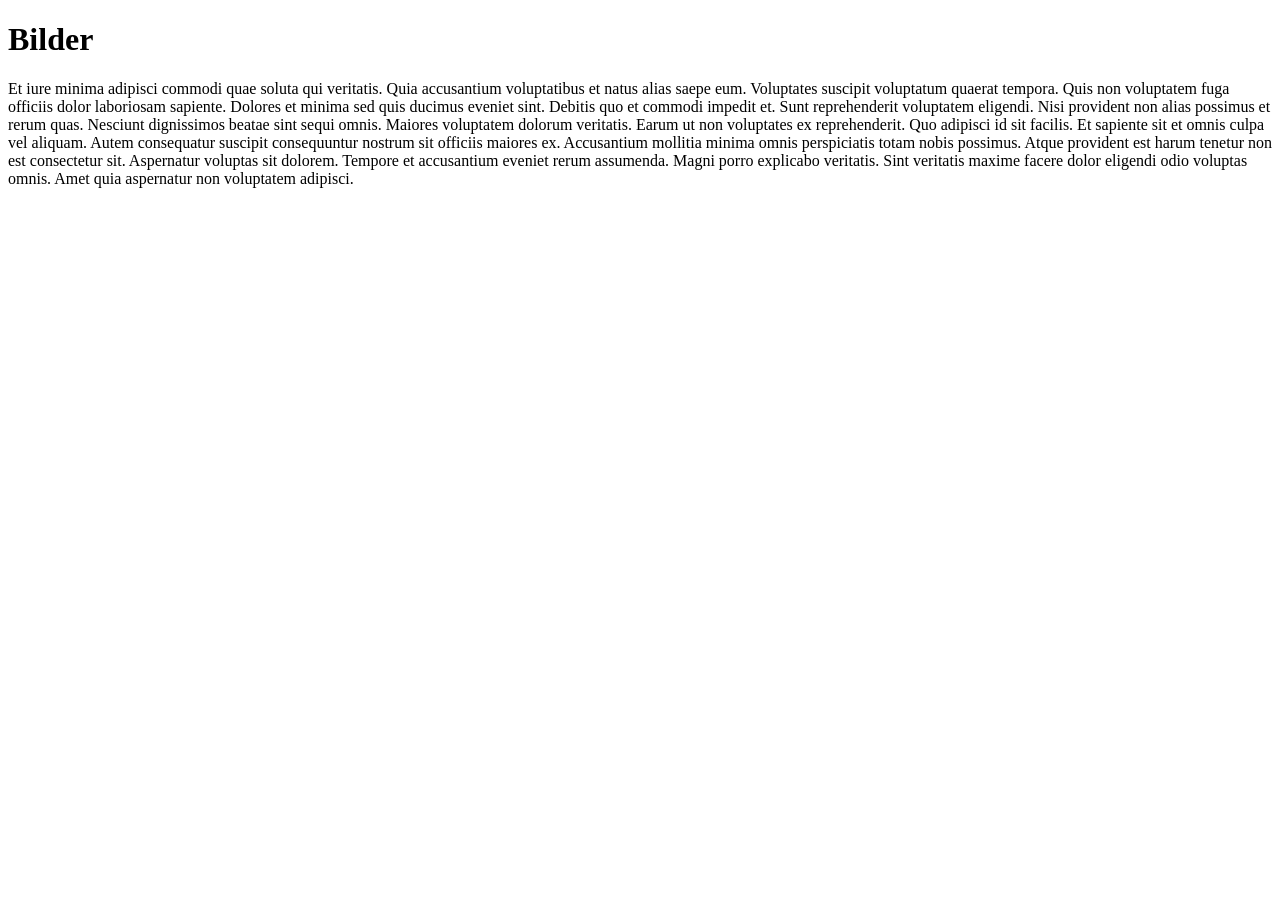
<file: apps/bilder/index.html>
<!DOCTYPE html>
<html>
<head>
    <meta http-equiv="Content-Type" content="text/html; charset=UTF-8" />
    <title>Bilder</title>
</head>
<body>
<h1>
  Bilder
</h1>
Et iure minima adipisci commodi quae soluta qui veritatis. Quia accusantium voluptatibus et natus alias saepe eum. Voluptates suscipit voluptatum quaerat tempora. Quis non voluptatem fuga officiis dolor laboriosam sapiente. Dolores et minima sed quis ducimus eveniet sint.

Debitis quo et commodi impedit et. Sunt reprehenderit voluptatem eligendi. Nisi provident non alias possimus et rerum quas.

Nesciunt dignissimos beatae sint sequi omnis. Maiores voluptatem dolorum veritatis. Earum ut non voluptates ex reprehenderit. Quo adipisci id sit facilis. Et sapiente sit et omnis culpa vel aliquam.

Autem consequatur suscipit consequuntur nostrum sit officiis maiores ex. Accusantium mollitia minima omnis perspiciatis totam nobis possimus. Atque provident est harum tenetur non est consectetur sit. Aspernatur voluptas sit dolorem. Tempore et accusantium eveniet rerum assumenda.

Magni porro explicabo veritatis. Sint veritatis maxime facere dolor eligendi odio voluptas omnis. Amet quia aspernatur non voluptatem adipisci.
</body>
</html>
</file>
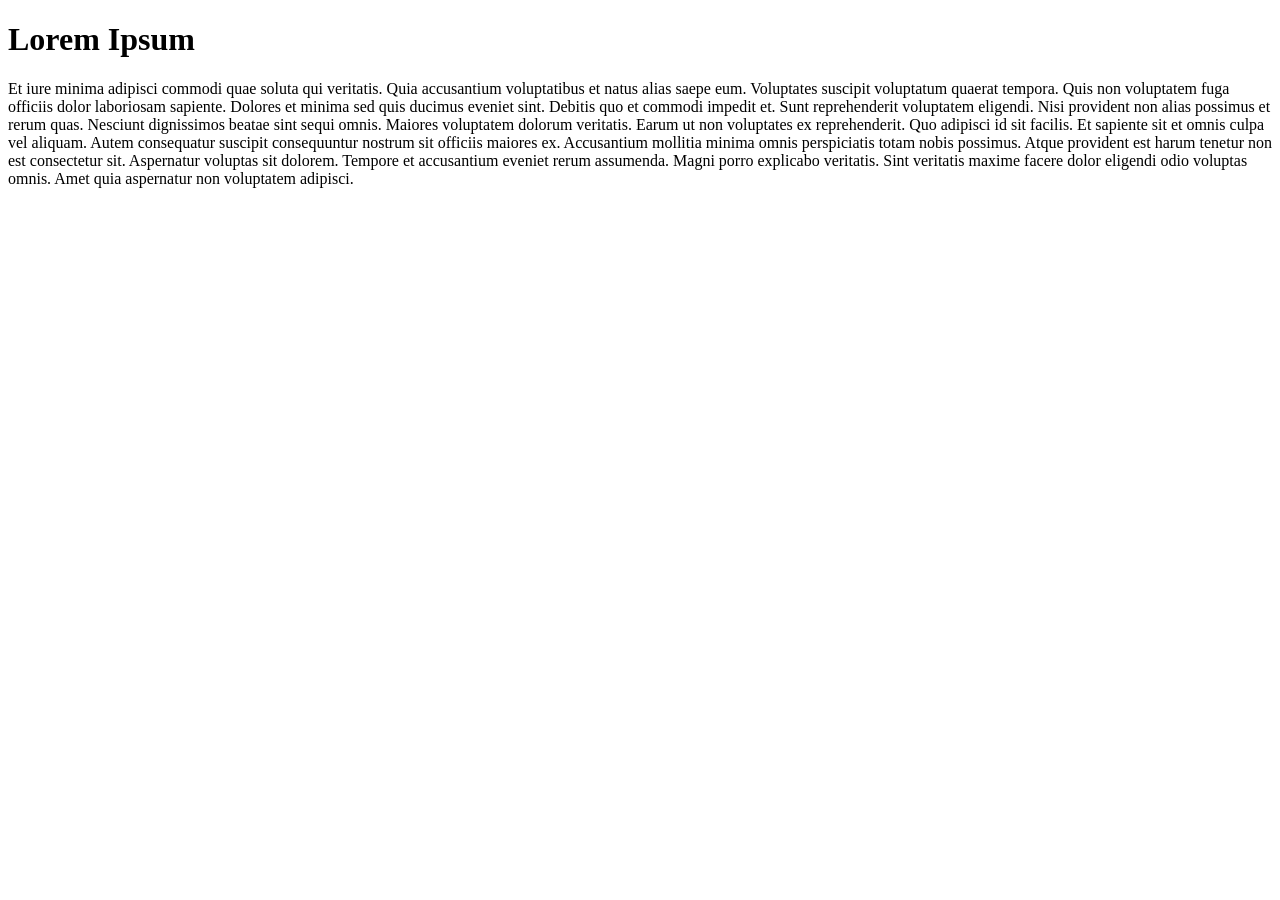
<file: apps/dummy/index.html>
<!DOCTYPE html>
<html>
<head>
    <meta http-equiv="Content-Type" content="text/html; charset=UTF-8" />
    <title>DummyPage</title>
</head>
<body>
<h1>
  Lorem Ipsum
</h1>
Et iure minima adipisci commodi quae soluta qui veritatis. Quia accusantium voluptatibus et natus alias saepe eum. Voluptates suscipit voluptatum quaerat tempora. Quis non voluptatem fuga officiis dolor laboriosam sapiente. Dolores et minima sed quis ducimus eveniet sint.

Debitis quo et commodi impedit et. Sunt reprehenderit voluptatem eligendi. Nisi provident non alias possimus et rerum quas.

Nesciunt dignissimos beatae sint sequi omnis. Maiores voluptatem dolorum veritatis. Earum ut non voluptates ex reprehenderit. Quo adipisci id sit facilis. Et sapiente sit et omnis culpa vel aliquam.

Autem consequatur suscipit consequuntur nostrum sit officiis maiores ex. Accusantium mollitia minima omnis perspiciatis totam nobis possimus. Atque provident est harum tenetur non est consectetur sit. Aspernatur voluptas sit dolorem. Tempore et accusantium eveniet rerum assumenda.

Magni porro explicabo veritatis. Sint veritatis maxime facere dolor eligendi odio voluptas omnis. Amet quia aspernatur non voluptatem adipisci.
</body>
</html>
</file>
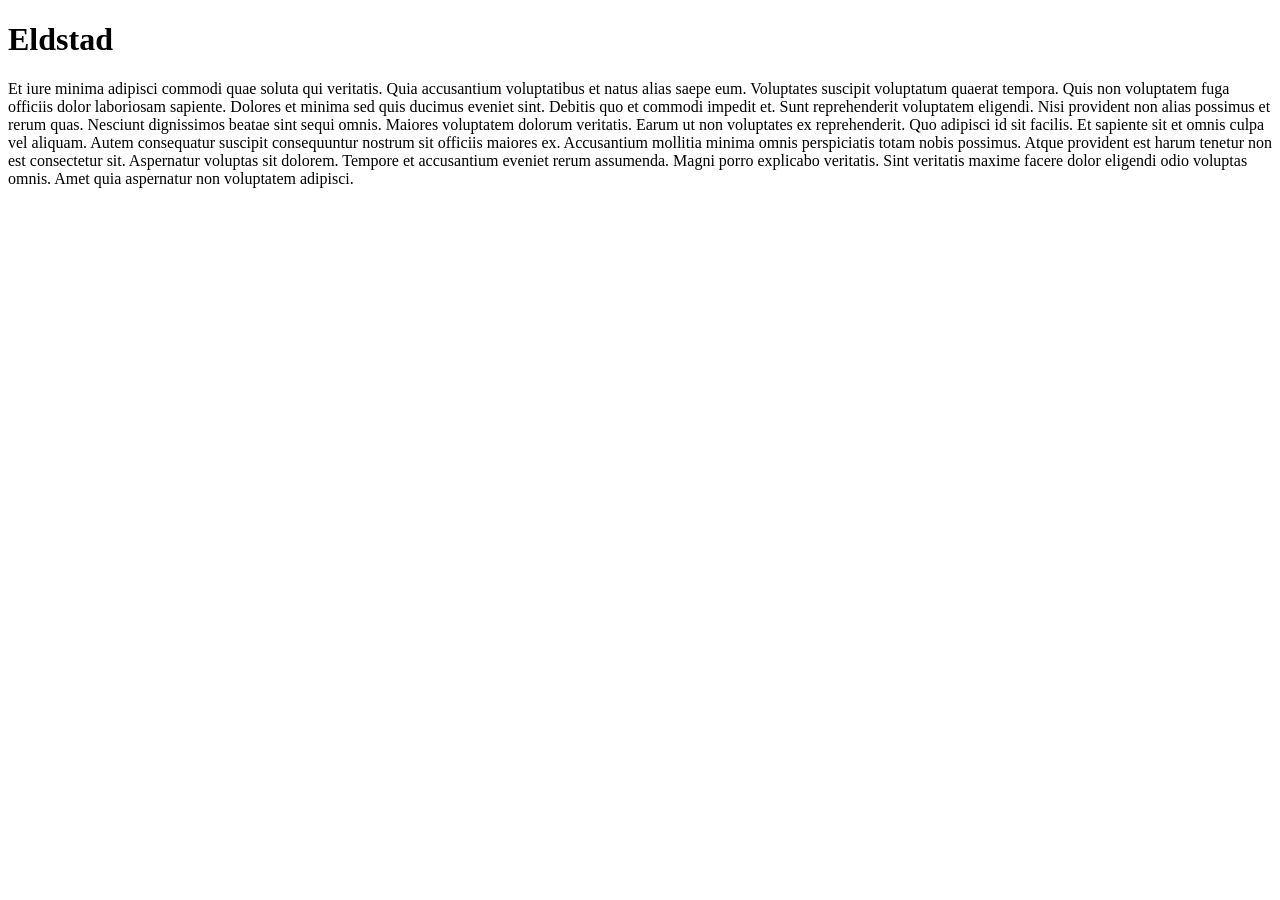
<file: apps/eldstad/index.html>
<!DOCTYPE html>
<html>
<head>
    <meta http-equiv="Content-Type" content="text/html; charset=UTF-8" />
    <title>Eldstad</title>
</head>
<body>
<h1>
  Eldstad
</h1>
Et iure minima adipisci commodi quae soluta qui veritatis. Quia accusantium voluptatibus et natus alias saepe eum. Voluptates suscipit voluptatum quaerat tempora. Quis non voluptatem fuga officiis dolor laboriosam sapiente. Dolores et minima sed quis ducimus eveniet sint.

Debitis quo et commodi impedit et. Sunt reprehenderit voluptatem eligendi. Nisi provident non alias possimus et rerum quas.

Nesciunt dignissimos beatae sint sequi omnis. Maiores voluptatem dolorum veritatis. Earum ut non voluptates ex reprehenderit. Quo adipisci id sit facilis. Et sapiente sit et omnis culpa vel aliquam.

Autem consequatur suscipit consequuntur nostrum sit officiis maiores ex. Accusantium mollitia minima omnis perspiciatis totam nobis possimus. Atque provident est harum tenetur non est consectetur sit. Aspernatur voluptas sit dolorem. Tempore et accusantium eveniet rerum assumenda.

Magni porro explicabo veritatis. Sint veritatis maxime facere dolor eligendi odio voluptas omnis. Amet quia aspernatur non voluptatem adipisci.
</body>
</html>
</file>
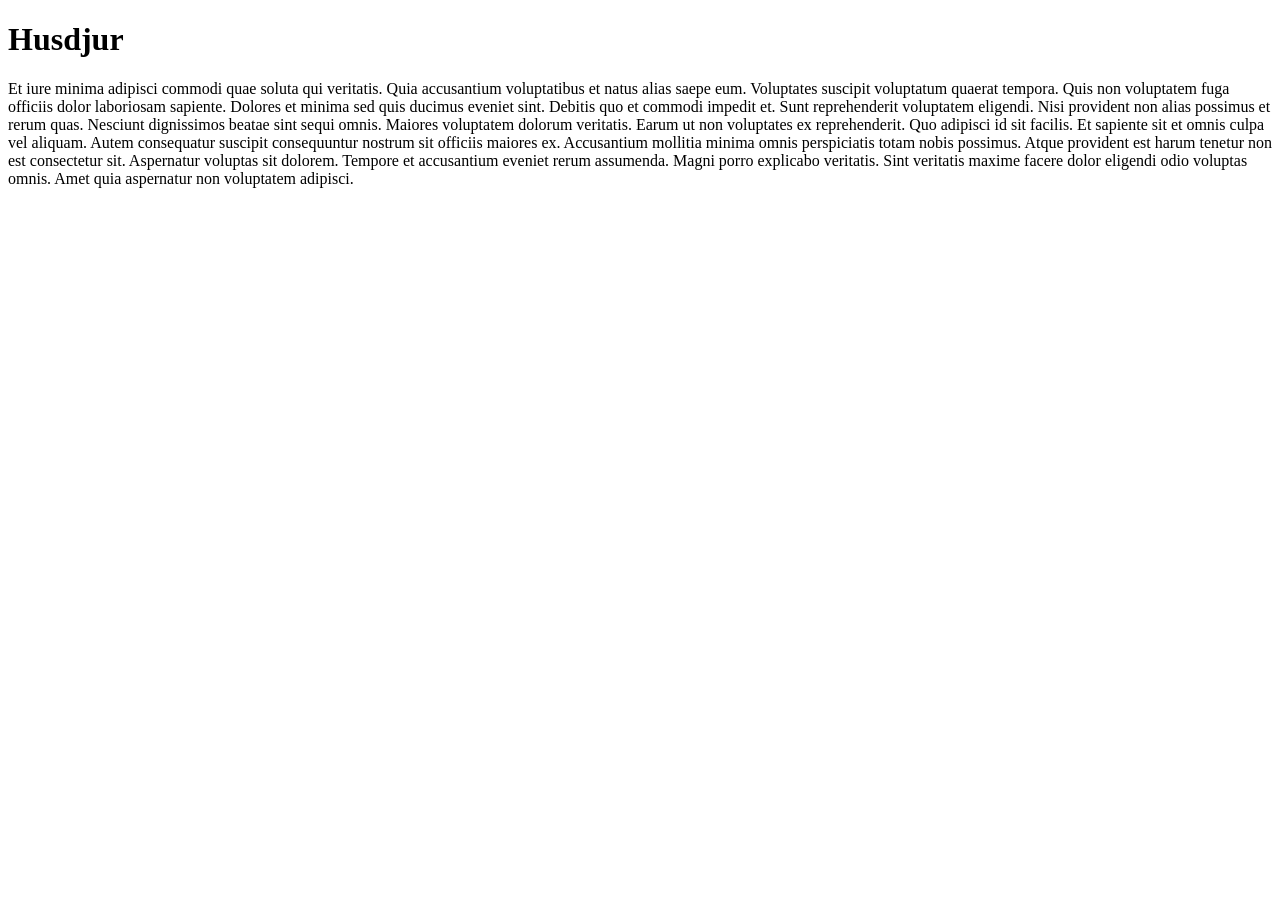
<file: apps/husdjur/index.html>
<!DOCTYPE html>
<html>
<head>
    <meta http-equiv="Content-Type" content="text/html; charset=UTF-8" />
    <title>Husdjur</title>
</head>
<body>
<h1>
  Husdjur
</h1>
Et iure minima adipisci commodi quae soluta qui veritatis. Quia accusantium voluptatibus et natus alias saepe eum. Voluptates suscipit voluptatum quaerat tempora. Quis non voluptatem fuga officiis dolor laboriosam sapiente. Dolores et minima sed quis ducimus eveniet sint.

Debitis quo et commodi impedit et. Sunt reprehenderit voluptatem eligendi. Nisi provident non alias possimus et rerum quas.

Nesciunt dignissimos beatae sint sequi omnis. Maiores voluptatem dolorum veritatis. Earum ut non voluptates ex reprehenderit. Quo adipisci id sit facilis. Et sapiente sit et omnis culpa vel aliquam.

Autem consequatur suscipit consequuntur nostrum sit officiis maiores ex. Accusantium mollitia minima omnis perspiciatis totam nobis possimus. Atque provident est harum tenetur non est consectetur sit. Aspernatur voluptas sit dolorem. Tempore et accusantium eveniet rerum assumenda.

Magni porro explicabo veritatis. Sint veritatis maxime facere dolor eligendi odio voluptas omnis. Amet quia aspernatur non voluptatem adipisci.
</body>
</html>
</file>
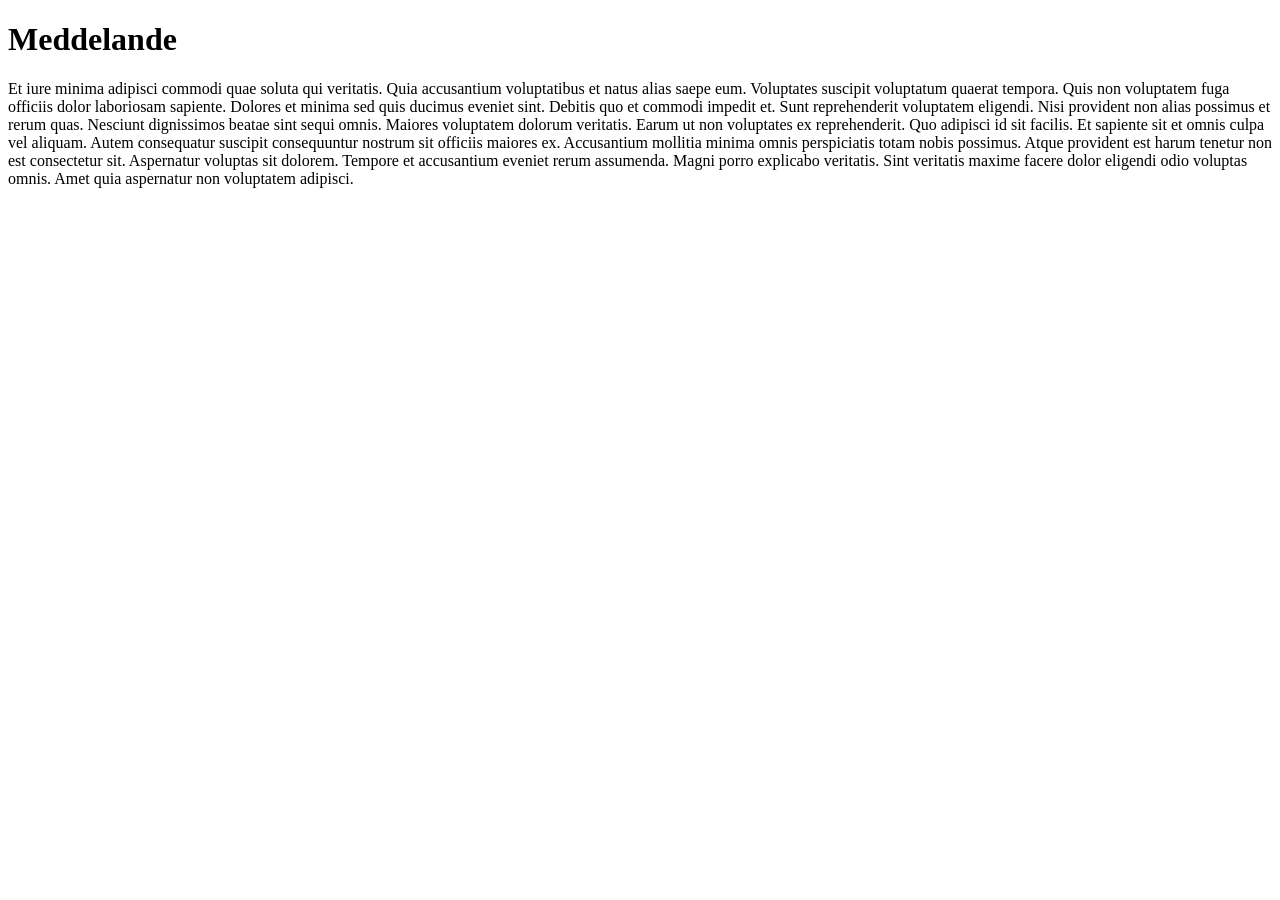
<file: apps/meddelande/index.html>
<!DOCTYPE html>
<html>
<head>
    <meta http-equiv="Content-Type" content="text/html; charset=UTF-8" />
    <title>Meddelande</title>
</head>
<body>
<h1>
  Meddelande
</h1>
Et iure minima adipisci commodi quae soluta qui veritatis. Quia accusantium voluptatibus et natus alias saepe eum. Voluptates suscipit voluptatum quaerat tempora. Quis non voluptatem fuga officiis dolor laboriosam sapiente. Dolores et minima sed quis ducimus eveniet sint.

Debitis quo et commodi impedit et. Sunt reprehenderit voluptatem eligendi. Nisi provident non alias possimus et rerum quas.

Nesciunt dignissimos beatae sint sequi omnis. Maiores voluptatem dolorum veritatis. Earum ut non voluptates ex reprehenderit. Quo adipisci id sit facilis. Et sapiente sit et omnis culpa vel aliquam.

Autem consequatur suscipit consequuntur nostrum sit officiis maiores ex. Accusantium mollitia minima omnis perspiciatis totam nobis possimus. Atque provident est harum tenetur non est consectetur sit. Aspernatur voluptas sit dolorem. Tempore et accusantium eveniet rerum assumenda.

Magni porro explicabo veritatis. Sint veritatis maxime facere dolor eligendi odio voluptas omnis. Amet quia aspernatur non voluptatem adipisci.
</body>
</html>
</file>
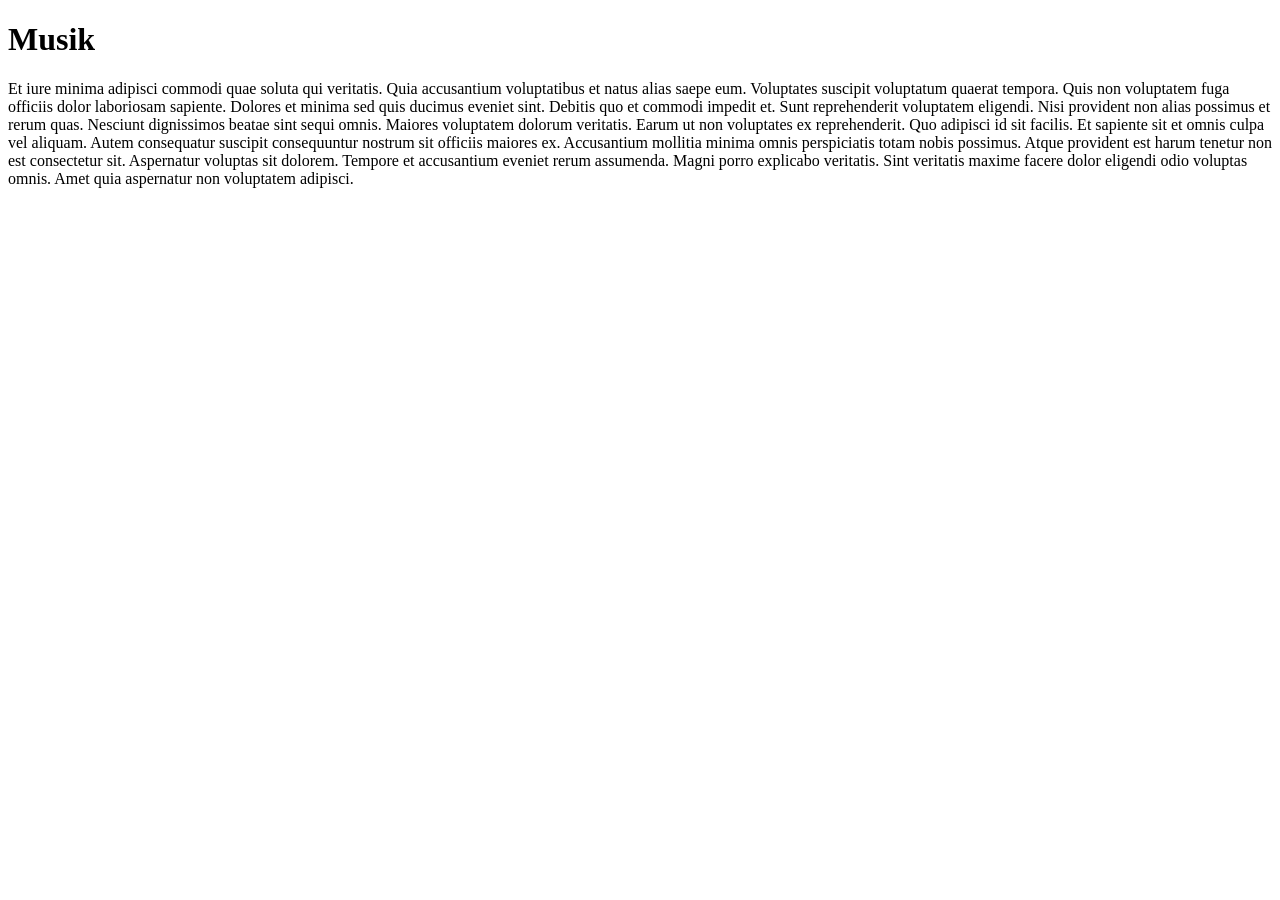
<file: apps/musik/index.html>
<!DOCTYPE html>
<html>
<head>
    <meta http-equiv="Content-Type" content="text/html; charset=UTF-8" />
    <title>Musik</title>
</head>
<body>
<h1>
  Musik
</h1>
Et iure minima adipisci commodi quae soluta qui veritatis. Quia accusantium voluptatibus et natus alias saepe eum. Voluptates suscipit voluptatum quaerat tempora. Quis non voluptatem fuga officiis dolor laboriosam sapiente. Dolores et minima sed quis ducimus eveniet sint.

Debitis quo et commodi impedit et. Sunt reprehenderit voluptatem eligendi. Nisi provident non alias possimus et rerum quas.

Nesciunt dignissimos beatae sint sequi omnis. Maiores voluptatem dolorum veritatis. Earum ut non voluptates ex reprehenderit. Quo adipisci id sit facilis. Et sapiente sit et omnis culpa vel aliquam.

Autem consequatur suscipit consequuntur nostrum sit officiis maiores ex. Accusantium mollitia minima omnis perspiciatis totam nobis possimus. Atque provident est harum tenetur non est consectetur sit. Aspernatur voluptas sit dolorem. Tempore et accusantium eveniet rerum assumenda.

Magni porro explicabo veritatis. Sint veritatis maxime facere dolor eligendi odio voluptas omnis. Amet quia aspernatur non voluptatem adipisci.
</body>
</html>
</file>
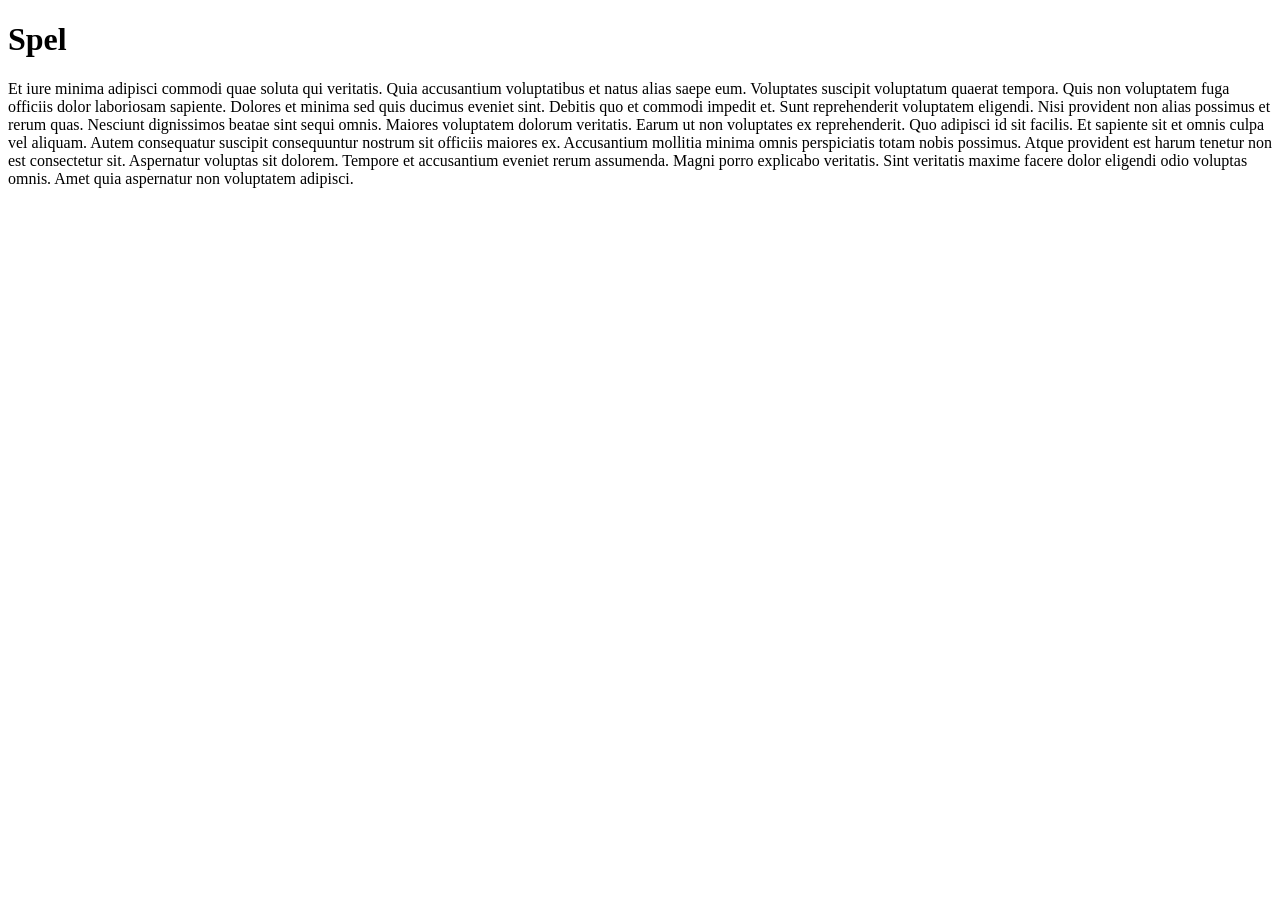
<file: apps/spel/index.html>
<!DOCTYPE html>
<html>
<head>
    <meta http-equiv="Content-Type" content="text/html; charset=UTF-8" />
    <title>Spel</title>
</head>
<body>
<h1>
  Spel
</h1>
Et iure minima adipisci commodi quae soluta qui veritatis. Quia accusantium voluptatibus et natus alias saepe eum. Voluptates suscipit voluptatum quaerat tempora. Quis non voluptatem fuga officiis dolor laboriosam sapiente. Dolores et minima sed quis ducimus eveniet sint.

Debitis quo et commodi impedit et. Sunt reprehenderit voluptatem eligendi. Nisi provident non alias possimus et rerum quas.

Nesciunt dignissimos beatae sint sequi omnis. Maiores voluptatem dolorum veritatis. Earum ut non voluptates ex reprehenderit. Quo adipisci id sit facilis. Et sapiente sit et omnis culpa vel aliquam.

Autem consequatur suscipit consequuntur nostrum sit officiis maiores ex. Accusantium mollitia minima omnis perspiciatis totam nobis possimus. Atque provident est harum tenetur non est consectetur sit. Aspernatur voluptas sit dolorem. Tempore et accusantium eveniet rerum assumenda.

Magni porro explicabo veritatis. Sint veritatis maxime facere dolor eligendi odio voluptas omnis. Amet quia aspernatur non voluptatem adipisci.
</body>
</html>
</file>
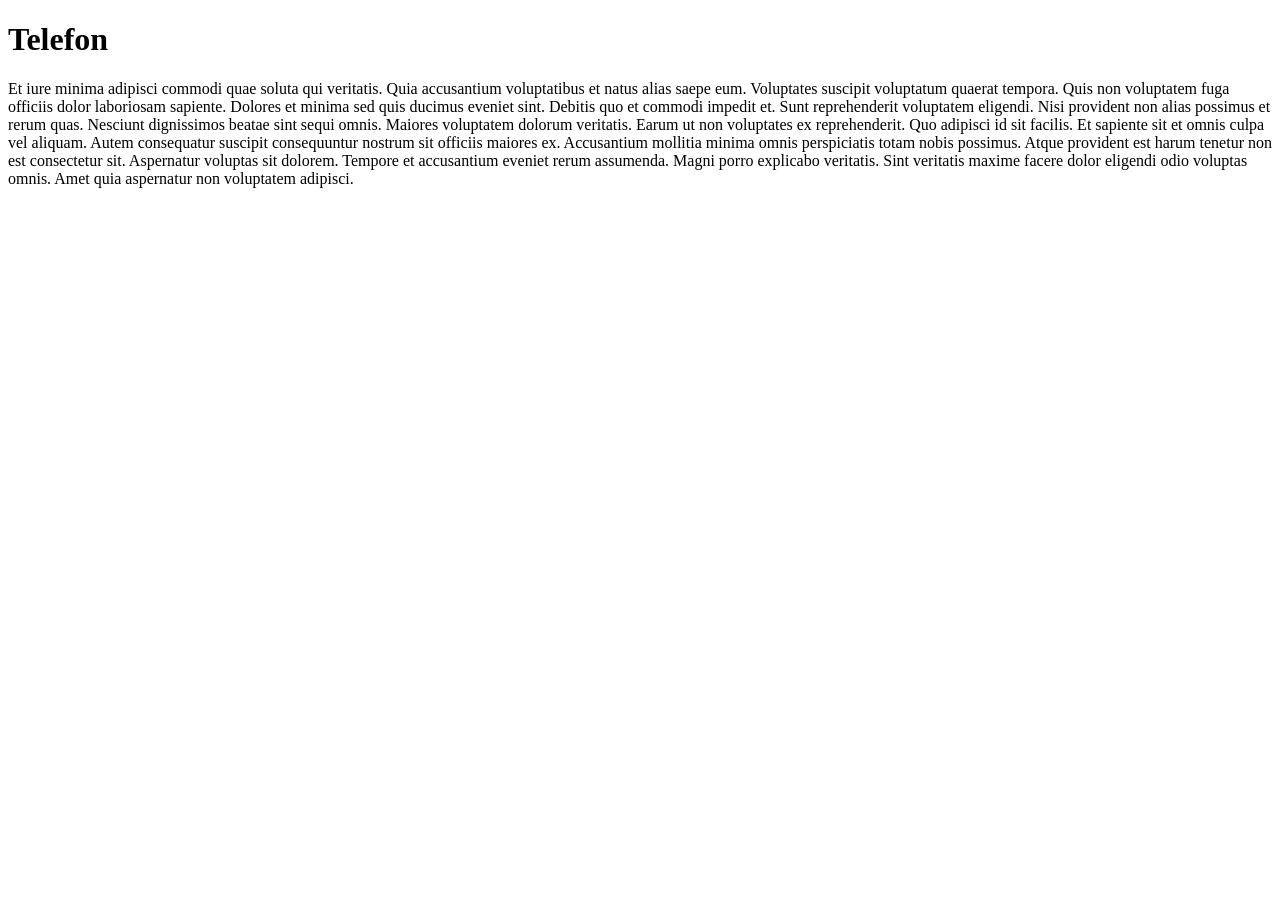
<file: apps/telefon/index.html>
<!DOCTYPE html>
<html>
<head>
    <meta http-equiv="Content-Type" content="text/html; charset=UTF-8" />
    <title>Telefon</title>
</head>
<body>
<h1>
  Telefon
</h1>
Et iure minima adipisci commodi quae soluta qui veritatis. Quia accusantium voluptatibus et natus alias saepe eum. Voluptates suscipit voluptatum quaerat tempora. Quis non voluptatem fuga officiis dolor laboriosam sapiente. Dolores et minima sed quis ducimus eveniet sint.

Debitis quo et commodi impedit et. Sunt reprehenderit voluptatem eligendi. Nisi provident non alias possimus et rerum quas.

Nesciunt dignissimos beatae sint sequi omnis. Maiores voluptatem dolorum veritatis. Earum ut non voluptates ex reprehenderit. Quo adipisci id sit facilis. Et sapiente sit et omnis culpa vel aliquam.

Autem consequatur suscipit consequuntur nostrum sit officiis maiores ex. Accusantium mollitia minima omnis perspiciatis totam nobis possimus. Atque provident est harum tenetur non est consectetur sit. Aspernatur voluptas sit dolorem. Tempore et accusantium eveniet rerum assumenda.

Magni porro explicabo veritatis. Sint veritatis maxime facere dolor eligendi odio voluptas omnis. Amet quia aspernatur non voluptatem adipisci.
</body>
</html>
</file>
